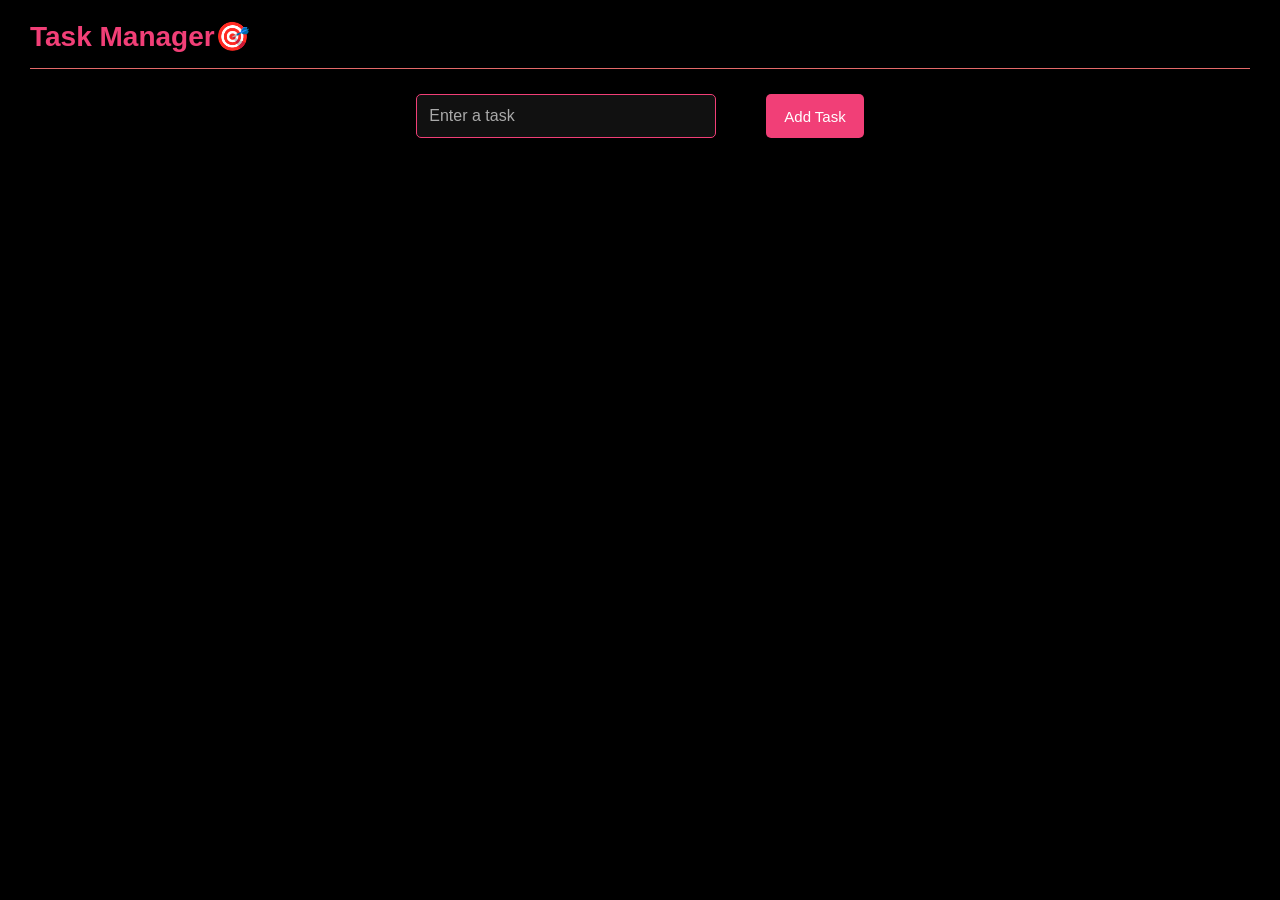
<file: index.html>
<!DOCTYPE html>
<html lang="en">
<head>
    <meta charset="UTF-8">
    <meta name="viewport" content="width=device-width, initial-scale=1.0">
    <title>Task Manager</title>

    <link rel="stylesheet" href="style.css">
</head>

<body>

<div class="container">

    <h1>Task Manager🎯</h1>

    <hr>

    <div class="task-box">

        <input 
            type="text" 
            id="taskInput" 
            placeholder="Enter a task"
        >

        <button onclick="addTask()">
            Add Task
        </button>

    </div>

    <ul id="taskList"></ul>

</div>

<script src="script.js"></script>

</body>
</html>
</file>
<file: style.css>
*{
    margin:0;
    padding:0;
    box-sizing:border-box;
}

body{
    font-family:Arial, sans-serif;
    background:black;
    color:rgb(217, 240, 126);
}

.container{
    width:100%;
    min-height:100vh;

    padding:20px 30px;
}

h1{
    font-size:28px;
    margin-bottom:15px;


    color:rgb(241, 63, 119);
}

hr{
    border:none;
    border-top:1px solid #e46969;

    margin-bottom:25px;
}

.task-box{
    display:flex;
    justify-content:center;
    gap:50px;
    border-radius: 3px;
    margin-bottom:20px;
}

input{
    width:300px;

    padding:12px;

    background:#111;
    color:white;

    border:1px solid rgb(241, 63, 119);
    border-radius: 5px;

    font-size:16px;
}

input::placeholder{
    color:#aaa;
}

button{
    padding:12px 18px;

    background: rgb(241, 63, 119);
    color:rgb(255, 255, 255);
border-radius: 5px;
    border:none;

    cursor:pointer;

    font-size:15px;
}

button:hover{
    opacity:0.9;
}

ul{
    list-style:none;
}

li{
    display:flex;
    justify-content:space-between;
    align-items:center;

    padding:15px 5px;

    border-bottom:1px solid #333;
    padding-left: 20px;

    font-size:16px;

    color:white;
}


.edit-btn,
.delete-btn{
    background:transparent;
    border:none;

    color:white;

    font-size:20px;

    cursor:pointer;
padding-left: 10px;
    padding:0 10px;
}
</file>
<file: task.css>
*{
    margin:0;
    padding:0;
    box-sizing:border-box;
}

body{
    font-family:Arial, sans-serif;
    background:black;
    color:rgb(217, 240, 126);
}

.container{
    width:100%;
    min-height:100vh;

    padding:20px 30px;
}

h1{
    font-size:28px;
    margin-bottom:15px;


    color:rgb(241, 63, 119);
}

hr{
    border:none;
    border-top:1px solid #e46969;

    margin-bottom:25px;
}

.task-box{
    display:flex;
    justify-content:center;
    gap:50px;
    border-radius: 3px;
    margin-bottom:20px;
}

input{
    width:300px;

    padding:12px;

    background:#111;
    color:white;

    border:1px solid rgb(241, 63, 119);
    border-radius: 5px;

    font-size:16px;
}

input::placeholder{
    color:#aaa;
}

button{
    padding:12px 18px;

    background: rgb(241, 63, 119);
    color:rgb(255, 255, 255);
border-radius: 5px;
    border:none;

    cursor:pointer;

    font-size:15px;
}

button:hover{
    opacity:0.9;
}

ul{
    list-style:none;
}

li{
    display:flex;
    justify-content:space-between;
    align-items:center;

    padding:15px 5px;

    border-bottom:1px solid #333;
    padding-left: 20px;

    font-size:16px;

    color:white;
}


.edit-btn,
.delete-btn{
    background:transparent;
    border:none;

    color:white;

    font-size:20px;

    cursor:pointer;
padding-left: 10px;
    padding:0 10px;
}
</file>
